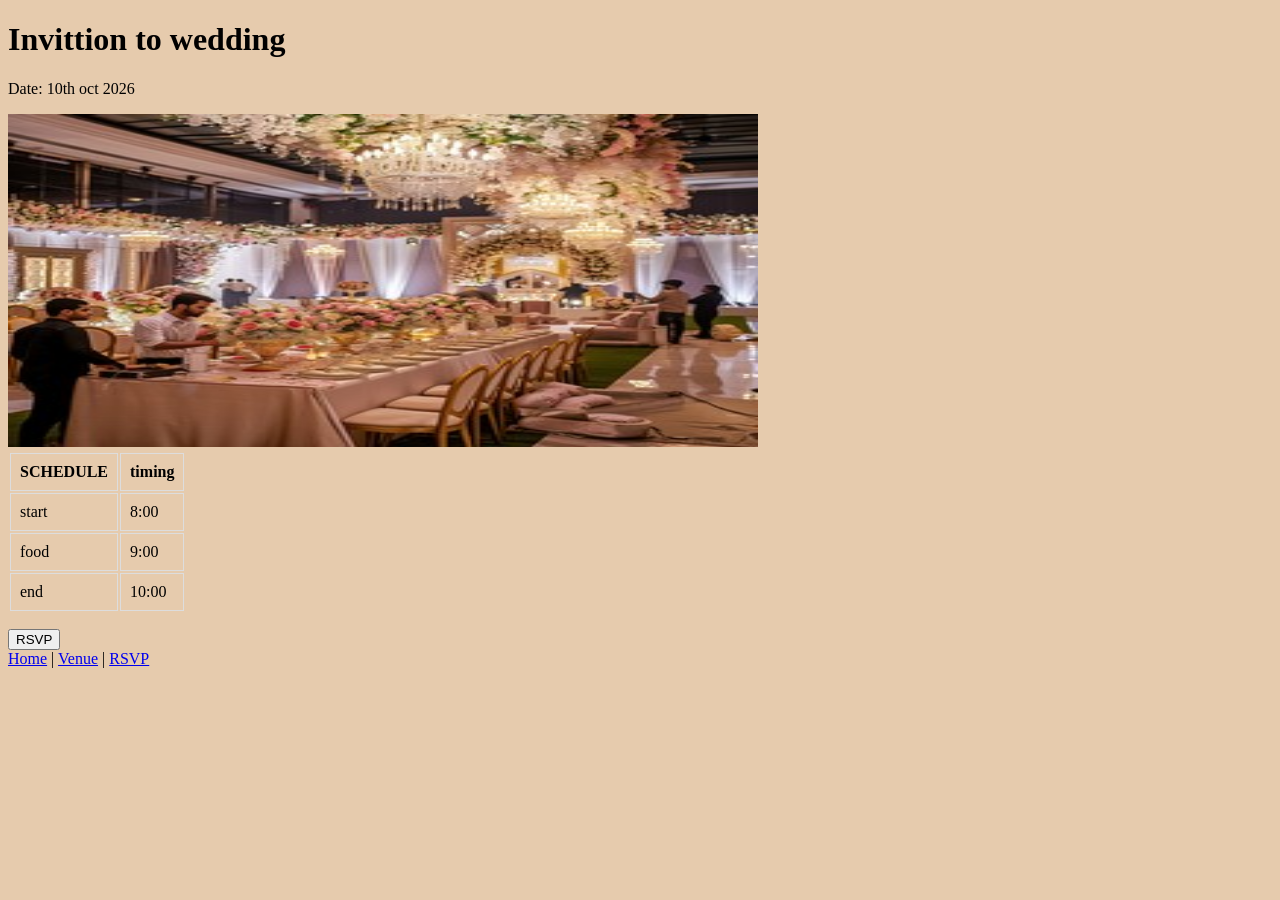
<file: index.html>
<!-- ibrahim shamim   SE-A  26i-3002 -->

<!DOCTYPE html>
<html>
<head>
<title>image invitation</title>
<link rel="stylesheet" href="style.css">
</head>
<body>

<h1>Invittion to wedding</h1>
<p>Date: 10th oct 2026  </p>

<img src="image_folder/image.jpg" alt="Trulli" width="750" height="333">


<table>
  <tr>
    <th>SCHEDULE</th>
    <th>timing</th>
  </tr>
  <tr>
    <td> start</td>
    <td> 8:00</td>
  </tr>
  <tr>
    <td>food</td>
    <td>9:00</td>
  </tr>
  <tr>
    <td>end</td>
    <td> 10:00</td>
  </tr>

</table>


<p id="demo"></p>

<button onclick="sayHello()">RSVP</button>

<script>
  function sayHello() {
    console.log("thankyou");
    window.alert("thankyou.");
  }
</script>



</body>
<div class="navbar">
  <a href="index.html">Home</a> |
  <a href="venue.html">Venue</a> |
  <a href="rsvp.html">RSVP</a>
</div>

</html>
</file>
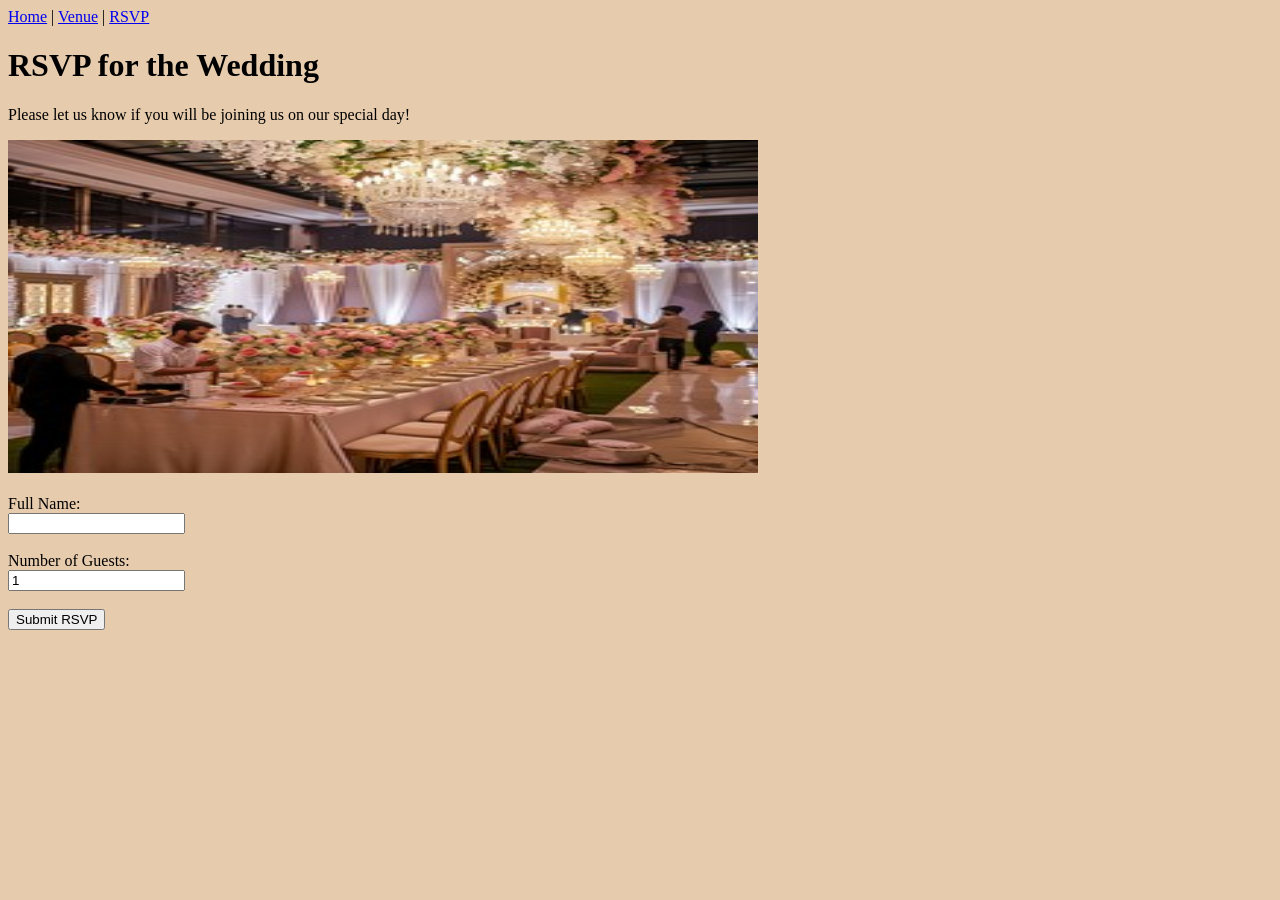
<file: rsvp.html>
<!-- ibrahim shamim   SE-A  26i-3002 -->

<!DOCTYPE html>
<html>
<head>
<title>RSVP</title>
<link rel="stylesheet" href="style.css">
</head>
<body>

<div class="navbar">
  <a href="index.html">Home</a> |
  <a href="venue.html">Venue</a> |
  <a href="rsvp.html">RSVP</a>
</div>

<h1>RSVP for the Wedding</h1>
<p>Please let us know if you will be joining us on our special day!</p>

<img src="image_folder/image.jpg" alt="Wedding Venue Decor" width="750" height="333">

<br><br>

<form onsubmit="event.preventDefault(); submitRSVP();">
  <label for="fullname">Full Name:</label><br>
  <input type="text" id="fullname" name="fullname" required><br><br>

  <label for="guests">Number of Guests:</label><br>
  <input type="number" id="guests" name="guests" min="1" value="1" required><br><br>

  <button type="submit">Submit RSVP</button>
</form>

<p id="demo"></p>

<script>
  function submitRSVP() {
    console.log("RSVP submitted");
    window.alert("Thank you for your RSVP!");
  }
</script>

</body>
</html>
</file>
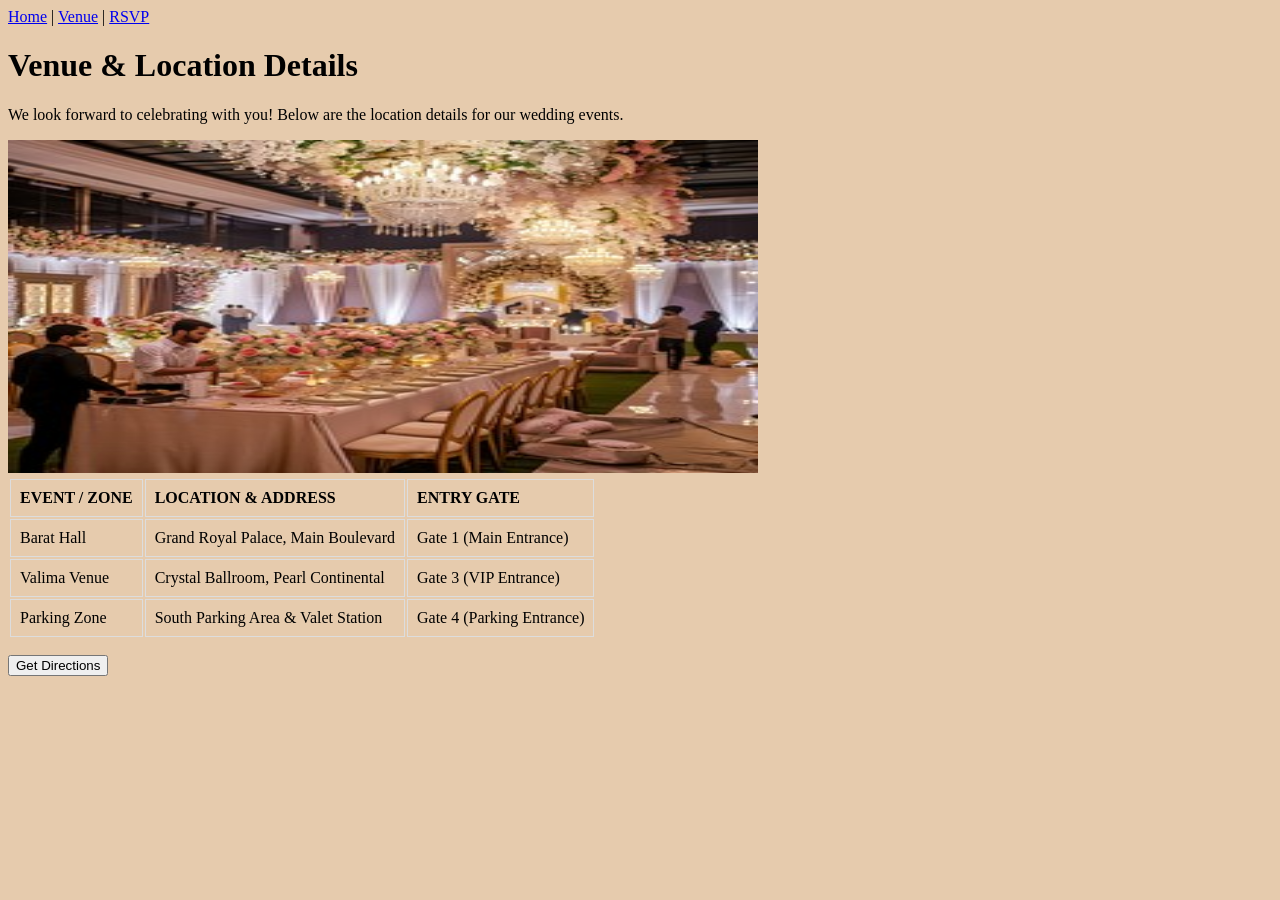
<file: venue.html>
<!-- ibrahim shamim   SE-A  26i-3002 -->

<!DOCTYPE html>
<html>
<head>
<title>Venue Details</title>
<link rel="stylesheet" href="style.css">
</head>
<body>

<div class="navbar">
  <a href="index.html">Home</a> |
  <a href="venue.html">Venue</a> |
  <a href="rsvp.html">RSVP</a>
</div>

<h1>Venue & Location Details</h1>
<p>We look forward to celebrating with you! Below are the location details for our wedding events.</p>

<img src="image_folder/image.jpg" alt="Wedding Venue Decor" width="750" height="333">

<table>
  <tr>
    <th>EVENT / ZONE</th>
    <th>LOCATION & ADDRESS</th>
    <th>ENTRY GATE</th>
  </tr>
  <tr>
    <td>Barat Hall</td>
    <td>Grand Royal Palace, Main Boulevard</td>
    <td>Gate 1 (Main Entrance)</td>
  </tr>
  <tr>
    <td>Valima Venue</td>
    <td>Crystal Ballroom, Pearl Continental</td>
    <td>Gate 3 (VIP Entrance)</td>
  </tr>
  <tr>
    <td>Parking Zone</td>
    <td>South Parking Area & Valet Station</td>
    <td>Gate 4 (Parking Entrance)</td>
  </tr>
</table>

<p id="demo"></p>

<button onclick="getDirections()">Get Directions</button>

<script>
  function getDirections() {
    console.log("directions requested");
    window.alert("Directions:\n1. Take Main Expressway towards City Center.\n2. Turn right at Grand Avenue.\n3. Gate 1 (Barat Hall) will be on your left. Valet parking is available at Gate 4.");
  }
</script>

</body>
</html>
</file>
<file: style.css>
/* <!-- ibrahim shamim   SE-A  26i-3002 --> */


body {
  background-color: rgb(230, 203, 173);
}

td, th {
  border: 1px solid #dddddd;
  text-align: left;
  padding: 9px;

}


nav {
  background-color: #ffffff;
  padding: 10px;
  margin-bottom: 20px;
  border-radius: 5px;
}

nav a {
  color: #333333;
  text-decoration: none;
  font-weight: bold;
  padding: 0 10px;
}
</file>
